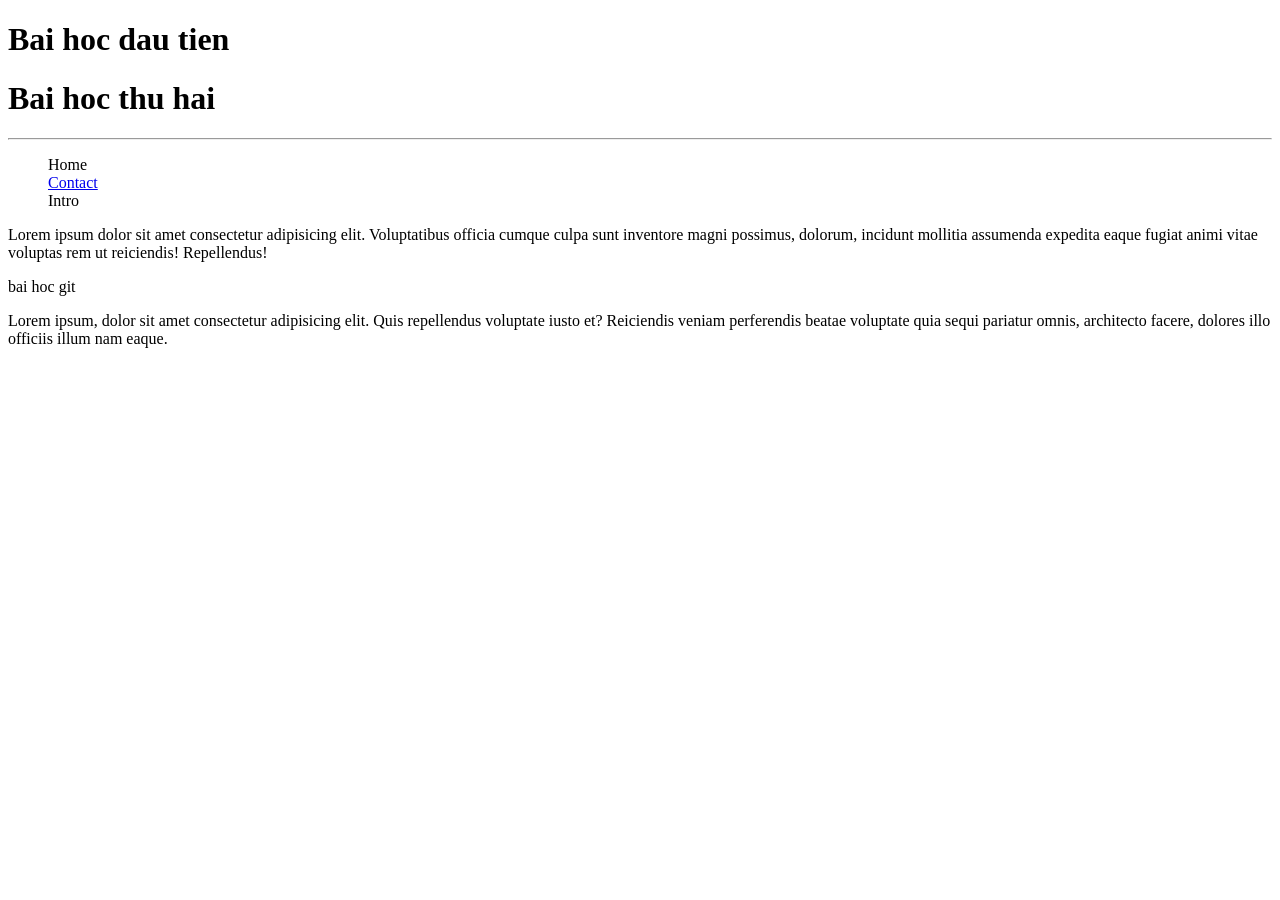
<file: index.html>
<!doctype html>
<html lang="en">
  <head>
    <meta charset="UTF-8" />
    <meta name="viewport" content="width=device-width, initial-scale=1.0" />
    <title>Document</title>
  </head>
  <body>
    <h1>Bai hoc dau tien</h1>
    <h1>Bai hoc thu hai</h1>
    <hr />
    <ul type="none" display="flex">
      <li>Home</li>
      <li><a href="contact.html"> Contact </a></li>
      <li>Intro</li>
    </ul>
    <p>
      Lorem ipsum dolor sit amet consectetur adipisicing elit. Voluptatibus
      officia cumque culpa sunt inventore magni possimus, dolorum, incidunt
      mollitia assumenda expedita eaque fugiat animi vitae voluptas rem ut
      reiciendis! Repellendus!
    </p>
    <div>
      <label for=""> bai hoc git</label>
    </div>
    <div>
      <p>
        Lorem ipsum, dolor sit amet consectetur adipisicing elit. Quis
        repellendus voluptate iusto et? Reiciendis veniam perferendis beatae
        voluptate quia sequi pariatur omnis, architecto facere, dolores illo
        officiis illum nam eaque.
      </p>
    </div>
  </body>
</html>
</file>
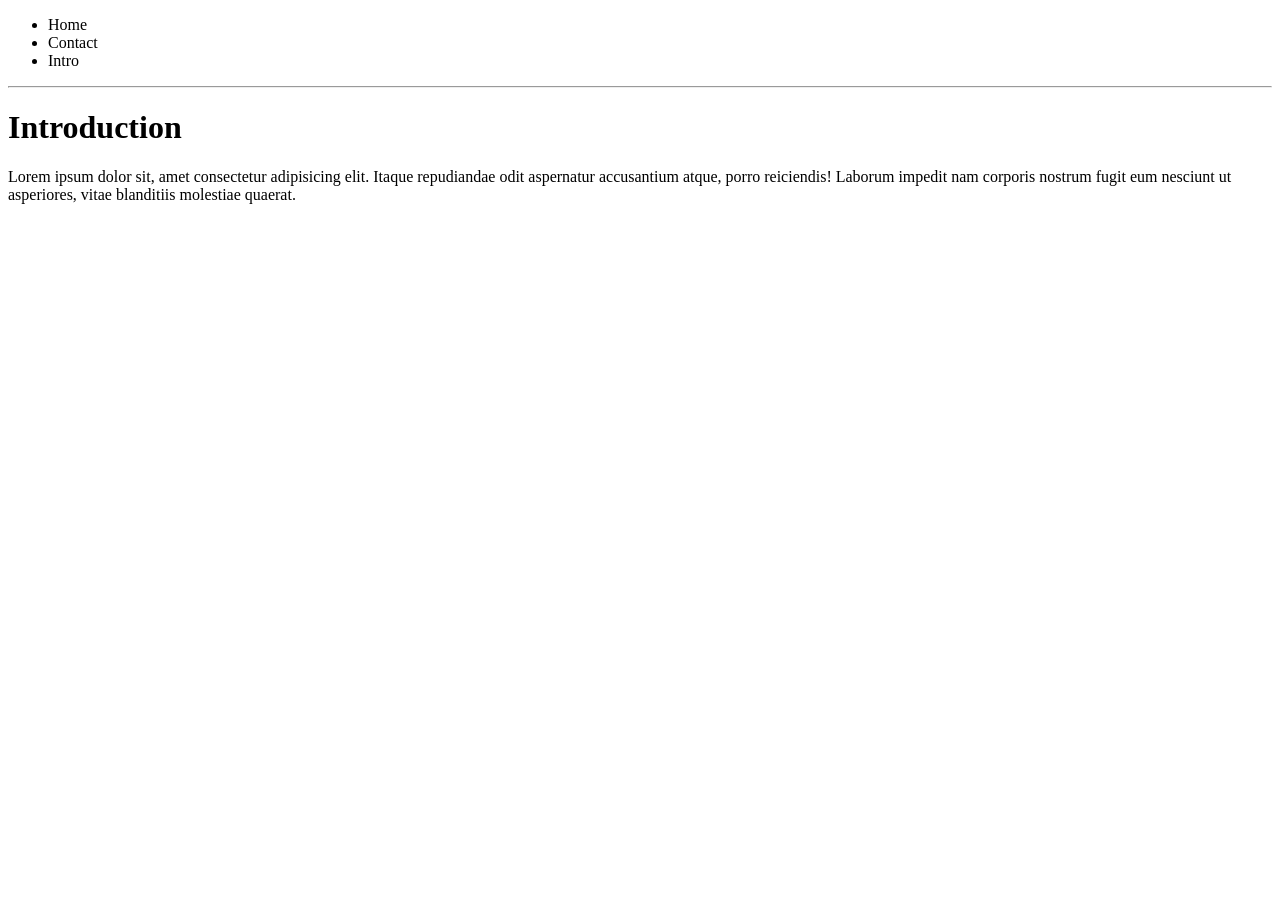
<file: contact.html>
<!doctype html>
<html lang="en">
  <head>
    <meta charset="UTF-8" />
    <meta name="viewport" content="width=device-width, initial-scale=1.0" />
    <title>Document</title>
  </head>
  <body>
    <ul>
      <li>Home</li>
      <li>Contact</li>
      <li>Intro</li>
    </ul>
    <hr />
    <h1>Introduction</h1>
    <p>
      Lorem ipsum dolor sit, amet consectetur adipisicing elit. Itaque
      repudiandae odit aspernatur accusantium atque, porro reiciendis! Laborum
      impedit nam corporis nostrum fugit eum nesciunt ut asperiores, vitae
      blanditiis molestiae quaerat.
    </p>
  </body>
</html>
</file>
